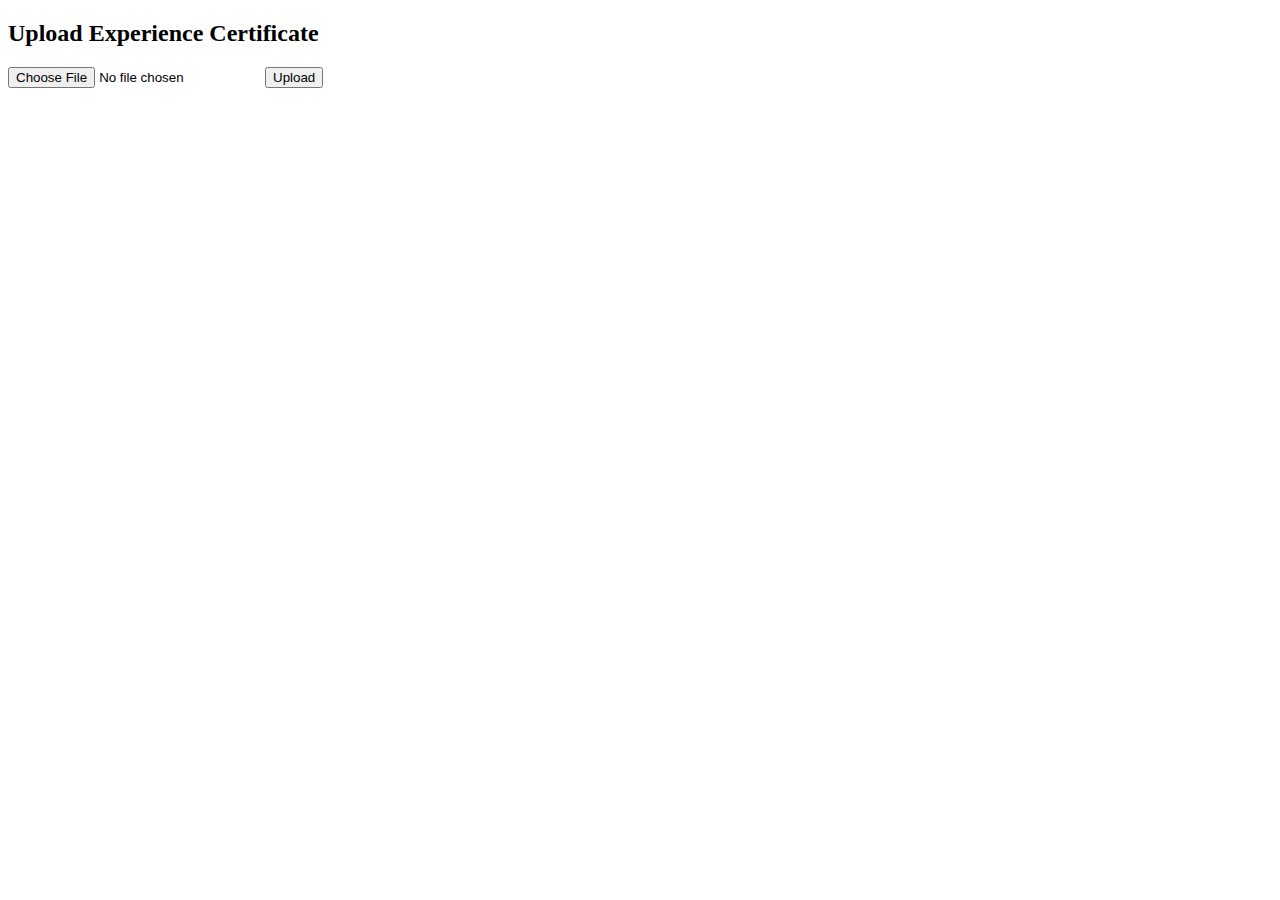
<file: hr_certificate_verifier/templates/upload.html>
<!DOCTYPE html>
<html>
<head>
    <title>Upload Experience Certificate</title>
</head>
<body>
    <h2>Upload Experience Certificate</h2>
    <form action="/upload" enctype="multipart/form-data" method="post">
        <input name="file" type="file" accept="image/*,application/pdf" required>
        <input type="submit" value="Upload">
    </form>
</body>
</html>
</file>
